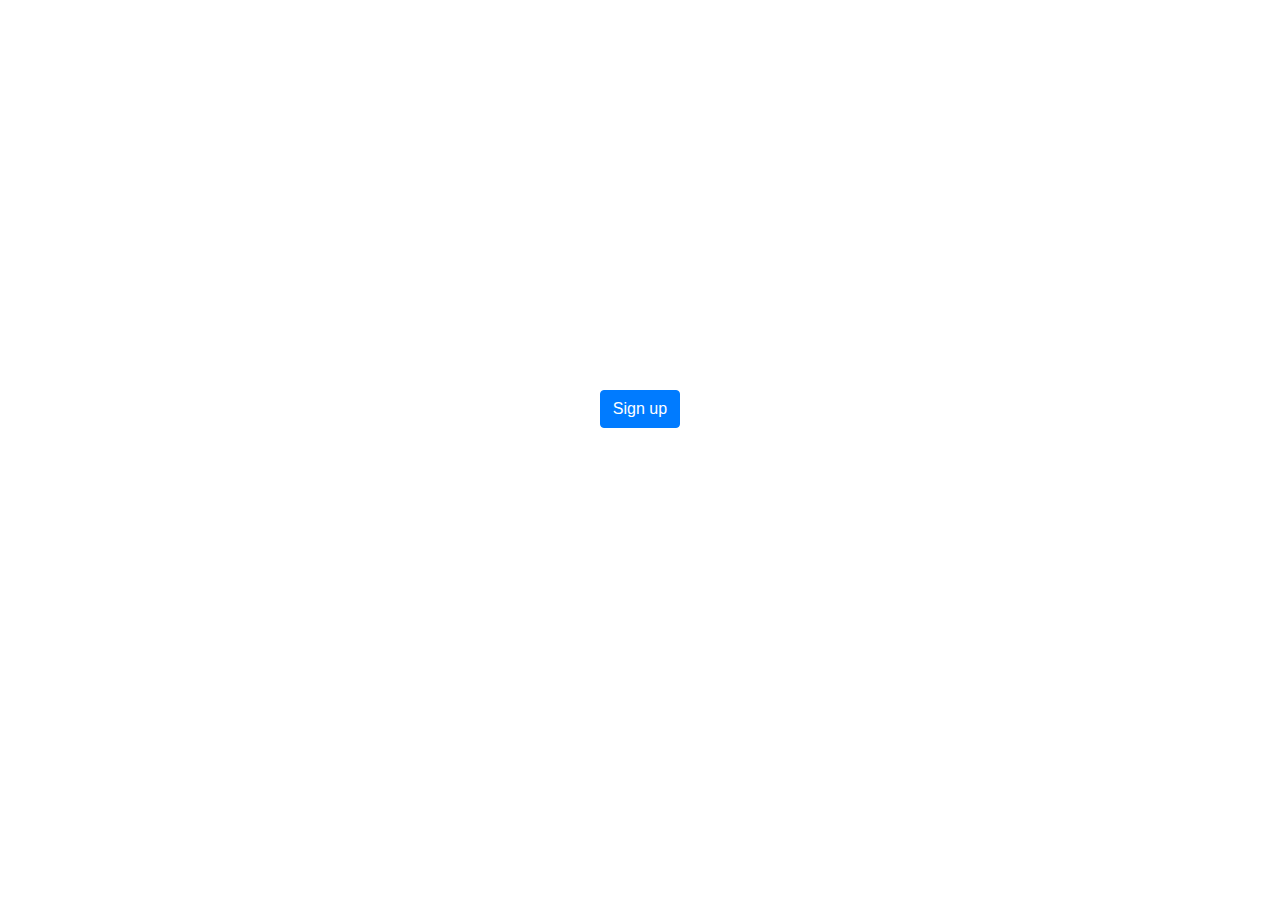
<file: templates/splash.html>
<!DOCTYPE html>

<html lang="en">

    <head>

        <!-- Required meta tags -->
        <meta charset="utf-8">
        <meta name="viewport" content="width=device-width, initial-scale=1, shrink-to-fit=no">

        <!-- documentation at http://getbootstrap.com/docs/4.1/, alternative themes at https://bootswatch.com/ -->
        <link href="https://maxcdn.bootstrapcdn.com/bootstrap/4.1.3/css/bootstrap.min.css" rel="stylesheet">

        <!-- flavicon -->
        <link rel="apple-touch-icon" sizes="180x180" href="/apple-touch-icon.png">
        <link rel="icon" type="image/png" sizes="32x32" href="/favicon-32x32.png">
        <link rel="icon" type="image/png" sizes="16x16" href="/favicon-16x16.png">
        <link rel="manifest" href="/site.webmanifest">

        <link href="/static/styles.css" rel="stylesheet">

        <script src="https://code.jquery.com/jquery-3.3.1.min.js"></script>
        <script src="https://cdnjs.cloudflare.com/ajax/libs/popper.js/1.14.3/umd/popper.min.js"></script>
        <script src="https://maxcdn.bootstrapcdn.com/bootstrap/4.1.3/js/bootstrap.min.js"></script>

        <title>History of Us</title>

    </head>

    <main>
        <!--Mask-->
        <div id="intro" class="view">

            <div class="mask">

                <h1>The History of Us</h1>
                <p>Record your thoughts, memories, or history at locations around the world and share with others!</p><br>
                <form action="/register" method="get">
                    <button class="btn btn-primary" id="submitbtn" type="submit">Sign up</button>
                </form>

            </div>

        </div>
        <!--/.Mask-->
    </main>

    <footer>

    </footer>

</html>
</file>
<file: static/styles.css>
html,
body,
header,
#intro {
    height: 100vh;
}

#intro {
    background: url("https://i.imgur.com/zhzrF3K.jpg")no-repeat center center fixed;
    -webkit-background-size: cover;
    -moz-background-size: cover;
    -o-background-size: cover;
    background-size: cover;
    padding-top: 30vh;
    color: white;
}

#map {
    height: 50vh;
}

nav .navbar-brand
{
    /* size for brand */
    font-size: xx-large;

}

main .form-control
{
    /* center form controls */
    display: inline-block;

    /* override Bootstrap's 100% width for form controls */
    width: auto;
}

main
{
    height: 100vh;

    /* scroll horizontally as needed */
    overflow-x: auto;

    /* center contents */
    text-align: center;
}

main img
{
    /* constrain images on small screens */
    max-width: 100%;
}
</file>
